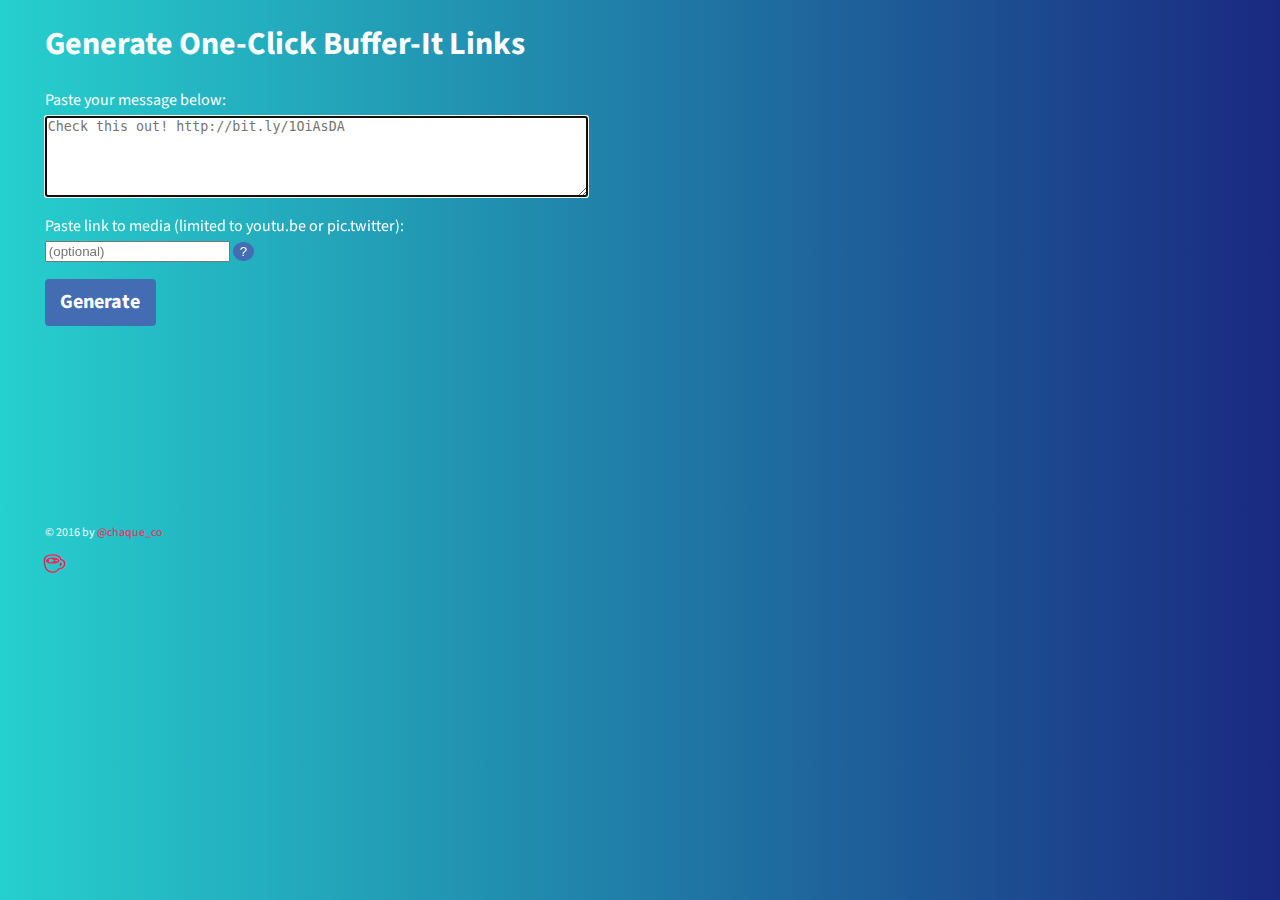
<file: buffer-it-backup/index.html>
<!DOCTYPE html>
<html lang="en">
	<head>
		<meta charset="utf-8">
		<meta http-equiv="X-UA-Compatible" content="IE=edge">

		<title>Create One-Click Buffer-It Links</title>

		<meta name="description" content="Your most basic tool for generating one-click Buffer-it! links. Made for EC by Chaque.">
		<meta name="HandheldFriendly" content="True">
		<meta name="viewport" content="width=device-width, initial-scale=1.0">
		<link href='https://fonts.googleapis.com/css?family=Source+Sans+Pro:400,700' rel='stylesheet' type='text/css'>
		<link rel="stylesheet" href="css/style.css">
	</head>

	<body>
		
		<header class="header">
			<h1>Generate One-Click Buffer-It Links</h1>
		</header>

		<main class="main">
			<form class="form">
				<label for="message">Paste your message below:</label><br>
				<textarea id="message" autofocus rows="5" cols="65" placeholder="Check this out! http://bit.ly/1OiAsDA"></textarea><br>
				<label for="media">Paste link to media (limited to youtu.be or pic.twitter):</label><br>
				<input type="text" id="media" placeholder="(optional)">
				<input type="button" value="&#63;" onclick="deets()" id="q">
				<input type="button" onclick="hideMe()" value="Hide details" id="hide"><br>
				<div id="status"></div>
				<input id="generate" type="button" value="Generate" onclick="generateLink()"><br>

				<div id="hihi">
					<label for="finalLink">Here's your one-click Buffer-it! link:</label><br>
					<textarea id="finalLink" readonly rows="2" cols="50"></textarea><br>
					<input type="reset" value="Reset &#8634;" onclick="reset()" id="reset">
					<input type="button" value="Select All &#x2702;" onclick="selectAll()" id="select">
					<input type="button" value="Preview &#8605;" onclick="preV()" id="preview">
				</div>
			</form>
		</main>


		<footer class="footer">
			<p>&copy; 2016 by <a href="https://twitter.com/@chaque_co" target="_blank">@chaque_co</a><br><span>
				<a href="mailto:christinevalena@gmail.com" title="buy me coffee">&#9749;</a></span></p>
		</footer>

		<script src="js/etc.js"></script>
		<script src="js/generate.js"></script>
		
	</body>
</html>
</file>
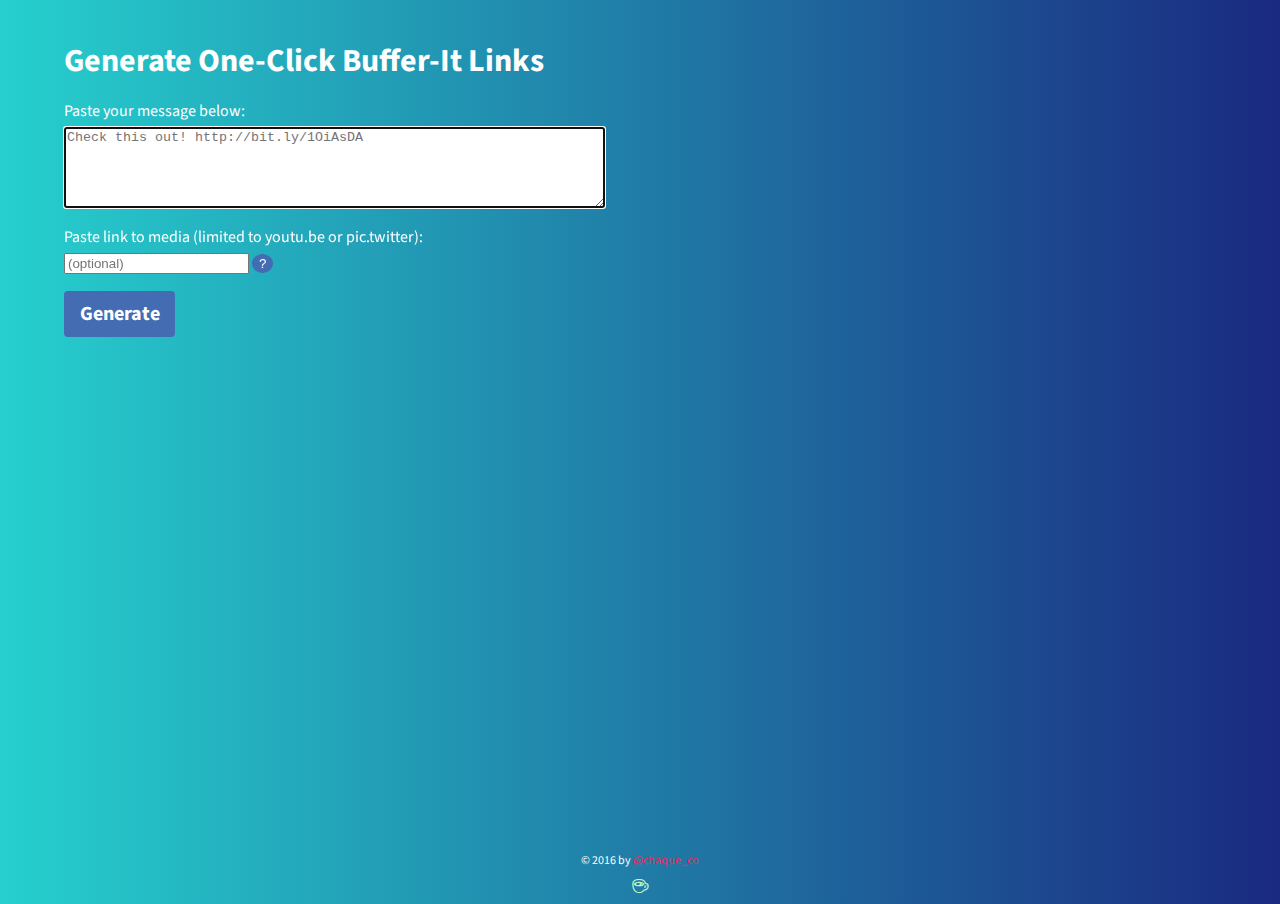
<file: buffer-it/index.html>
<!DOCTYPE html>
<html lang="en">
	<head>
		<meta charset="utf-8">
		<meta http-equiv="X-UA-Compatible" content="IE=edge">

		<title>Create One-Click Buffer-It Links</title>

		<meta name="description" content="Your most basic tool for generating one-click Buffer-it! links. Made for EC by Chaque.">
		<meta name="HandheldFriendly" content="True">
		<meta name="viewport" content="width=device-width, initial-scale=1.0">
		<link href='https://fonts.googleapis.com/css?family=Source+Sans+Pro:400,700' rel='stylesheet' type='text/css'>
		<link rel="stylesheet" href="css/style.css">
	</head>

	<body>
		<div class="page-wrap">
		<header class="header">
			<h1 id="main-h1">Generate One-Click Buffer-It Links</h1>
		</header>

		<main class="main">
			<form class="form">
				<label for="message">Paste your message below:</label><br>
				<textarea id="message" autofocus rows="5" cols="65" placeholder="Check this out! http://bit.ly/1OiAsDA"></textarea><br>
				<label for="media">Paste link to media (limited to youtu.be or pic.twitter):</label><br>
				<input type="text" id="media" placeholder="(optional)">
				<input type="button" value="&#63;" onclick="deets()" id="q">
				<input type="button" onclick="hideMe()" value="Hide details" id="hide"><br>
				<div id="status"></div>
				<input id="generate" type="button" value="Generate" onclick="generateLink()"><br>

				<div id="hihi">
					<label for="finalLink">Here's your one-click Buffer-it! link:</label><br>
					<textarea id="finalLink" readonly rows="2" cols="50"></textarea><br>
					<input type="reset" value="Reset &#8634;" onclick="resetAll()" id="reset" title="Closes preview window">
					<input type="button" value="Select All &#x2702;" onclick="selectAll()" id="select">
					<input type="button" value="Preview &#8605;" onclick="preV()" id="preview">
				</div>
			</form>
		</main>
	</div>

		<footer class="footer">
			<p>&copy; 2016 by <a href="https://twitter.com/@chaque_co" target="_blank">@chaque_co</a><br><span>
				<a href="http://chaque.tip.me" target="_blank">&#9749;</a></span></p>
		</footer>

		<script src="js/etc.js"></script>
		<script src="js/generate.js"></script>
		<script src="js/more.js"></script>
		
	</body>
</html>
</file>
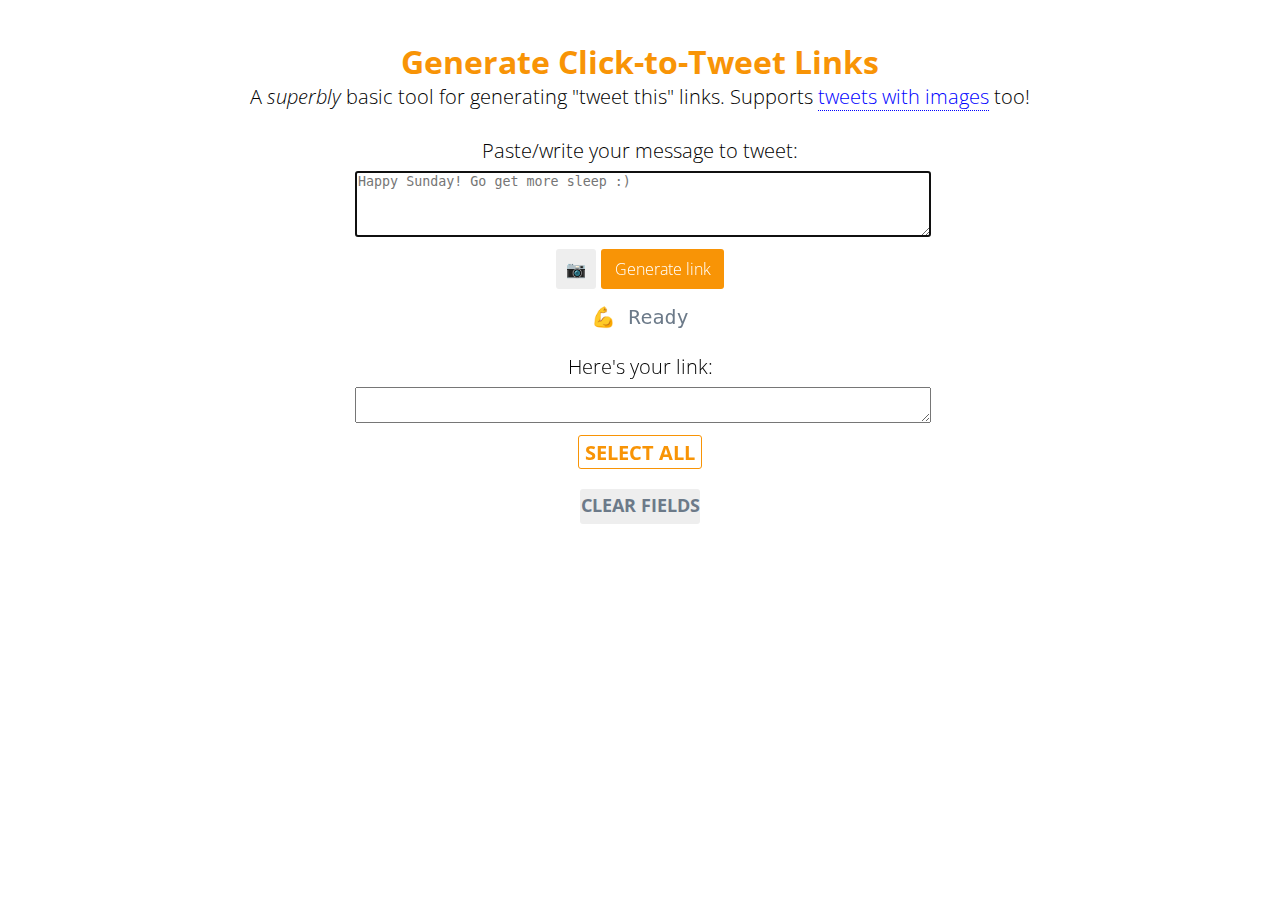
<file: clicktotweet/index.html>
<!DOCTYPE html>
<html lang="en">
	<head>
		<meta charset="utf-8">
		<meta http-equiv="X-UA-Compatible" content="IE=edge">

		<title>Click to Tweet</title>

		<meta name="description" content="">
		<meta name="HandheldFriendly" content="True">
		<meta name="viewport" content="width=device-width, initial-scale=1.0">
		<link href='https://fonts.googleapis.com/css?family=Open+Sans+Condensed:300,700,300italic' rel='stylesheet'>
		<link rel="stylesheet" href="style.css">
	</head>

	<body>
		<header class="header">
			<h1>Generate Click-to-Tweet Links</h1>
			<h2>A <span>superbly</span> basic tool for generating "tweet this" links. Supports <a class="info" title="Click to find out how" onclick="showInfo()">tweets with images</a> too!</h2>
		</header>

		<main class="main">
			<form id="clickToTweet">
				<fieldset>
					<label for="message">Paste/write your message to tweet:</label><br>
					<textarea id="message" autofocus maxlength="140" rows="4"></textarea><br>
					<button id="addPhoto" type="button" onclick="addImg()">&#128247;</button>
					<input id="generate" type="button" value="Generate link" onclick="generateLink()"><br>
					<p id="status">&#128170; Ready</p>
					<label for="link">Here's your link:</label><br>
					<textarea readonly id="link"></textarea><br>
					<input type="button" value="Select all" onclick="selectAll()" class="select">
					<i id="preview"></i><br>
					<div>
						<p class="clearAll"><a onclick="clearAll()">Clear fields</a></p>
					</div>
				</fieldset>
			</form>
		</main>

		<script src="script.js"></script>
		<script async src="https://platform.twitter.com/widgets.js"></script>
	</body>
</html>
</file>
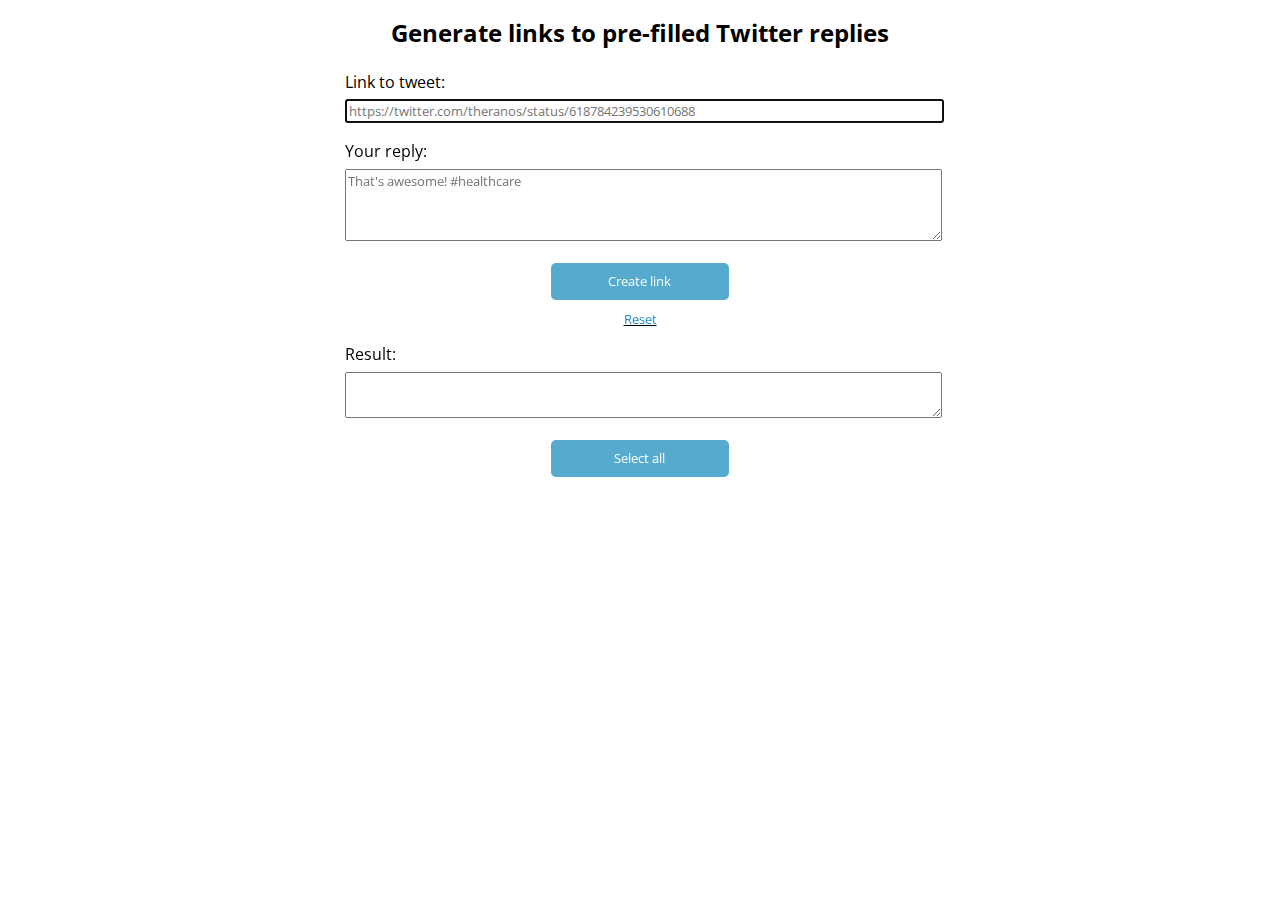
<file: replytotweet/index.html>
<!DOCTYPE html>
<html lang="en">
	<head>
		<meta charset="utf-8">
		<meta http-equiv="X-UA-Compatible" content="IE=edge">

		<title>Create links to pre-filled Twitter replies - by Chaque</title>

		<meta name="description" content="A simple tool to generate a link to a pre-filled Twitter reply">
		<meta name="HandheldFriendly" content="True">
		<meta name="viewport" content="width=device-width, initial-scale=1.0">

		<link rel="stylesheet" href="https://fonts.googleapis.com/css?family=Open+Sans:400,800">
		<link rel="stylesheet" href="style.css">
	</head>

	<body>
		<header>
			<h1>Generate links to pre-filled Twitter replies</h1>
		</header>

		<main class="wrapper">
			<form id="prefill">
				<fieldset>
					<label for="link">Link to tweet:</label>
					<input id="link" placeholder="https://twitter.com/theranos/status/618784239530610688" autofocus><br>
					<label for="reply">Your reply:<label>
					<textarea id="reply" maxlength="140" placeholder="That's awesome! #healthcare"></textarea><br>
					<input type="button" id="submit" value="Create link" onclick="doThis()"><br>
					<p><a onclick="clearFields()">Reset</a></p>
				</fieldset>
				<fieldset>
					<label for="result">Result:</label>
					<textarea readonly id="result"></textarea><br>
					<input type="button" id="select" value="Select all" onclick="selectAll()">
					<p id="preview"></p>
				</fieldset>
			</form>
		</main>

		<script>
		function doThis() {
			var link = document.getElementById("link");
			var statusId =  link.value;
			statusId = statusId.slice(-18);

			var reply = document.getElementById("reply");
			var userReply = reply.value;
			userReply = encodeURIComponent(reply.value);

			var webIntent = "https://twitter.com/intent/tweet?in_reply_to=";
			var newLink = webIntent + statusId + "&text=" + userReply;

			document.getElementById("result").innerHTML = newLink;
			document.getElementById("preview").innerHTML = '<a href="' + newLink + '"' + '>Preview</a>';
		}

		function selectAll() {
			document.getElementById("result").select();
		}

		function clearFields() {
			document.getElementById("prefill").reset();
			document.getElementById("result").innerHTML = '';
			document.getElementById("preview").innerHTML = '';
		}
		</script>
		<script async src="https://platform.twitter.com/widgets.js"></script>
	</body>
</html>
</file>
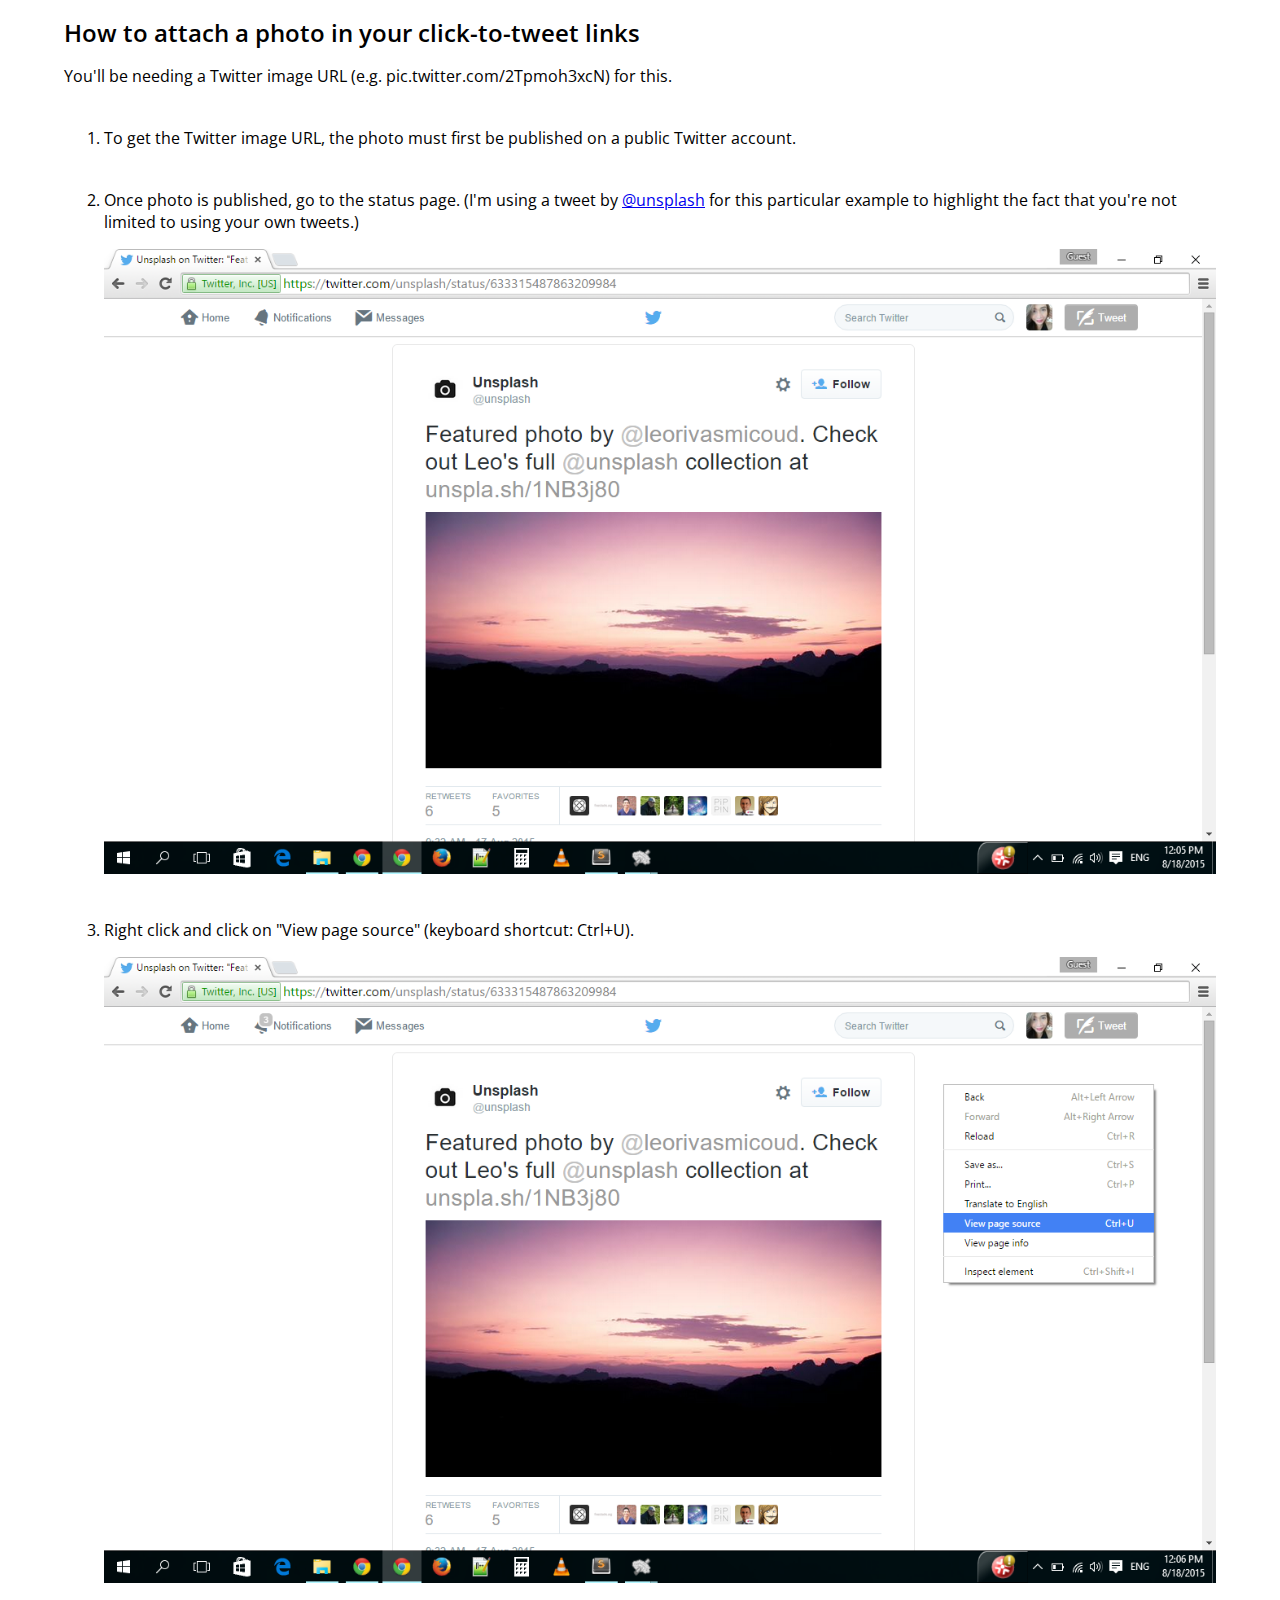
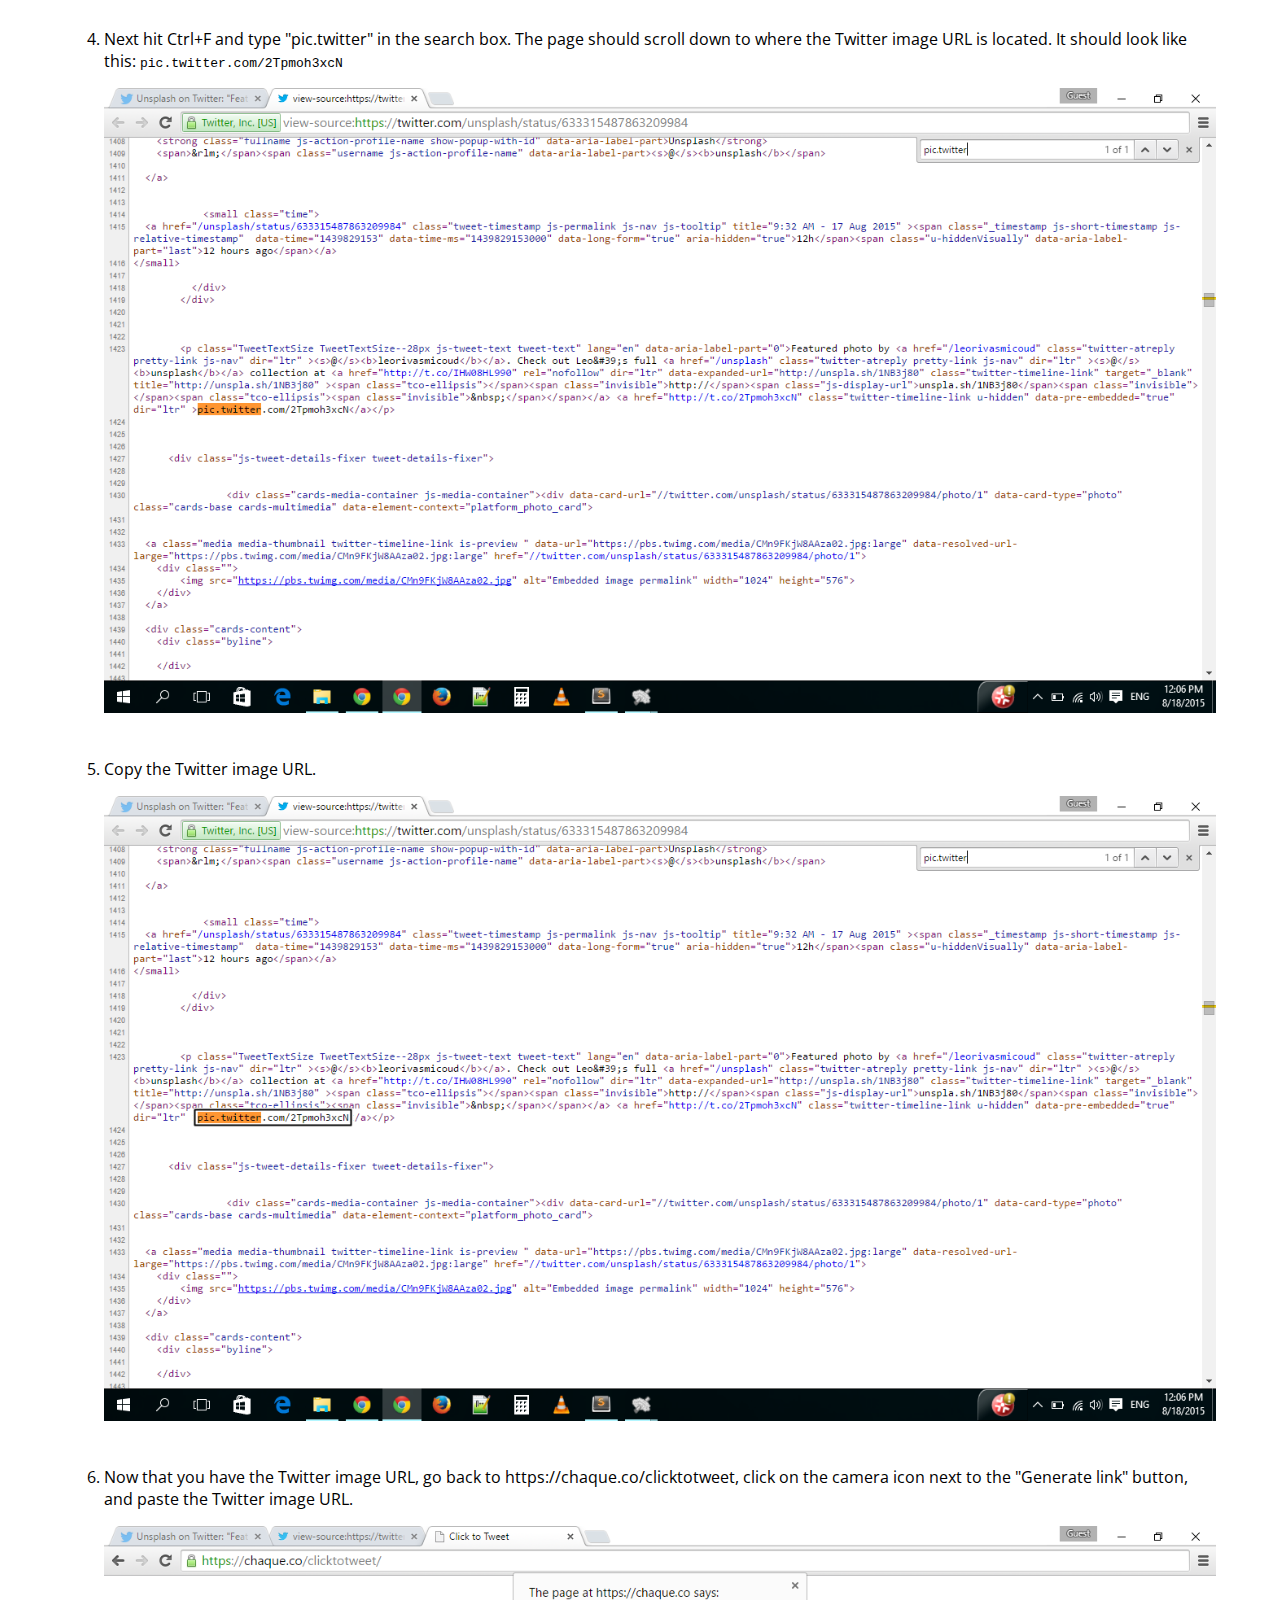
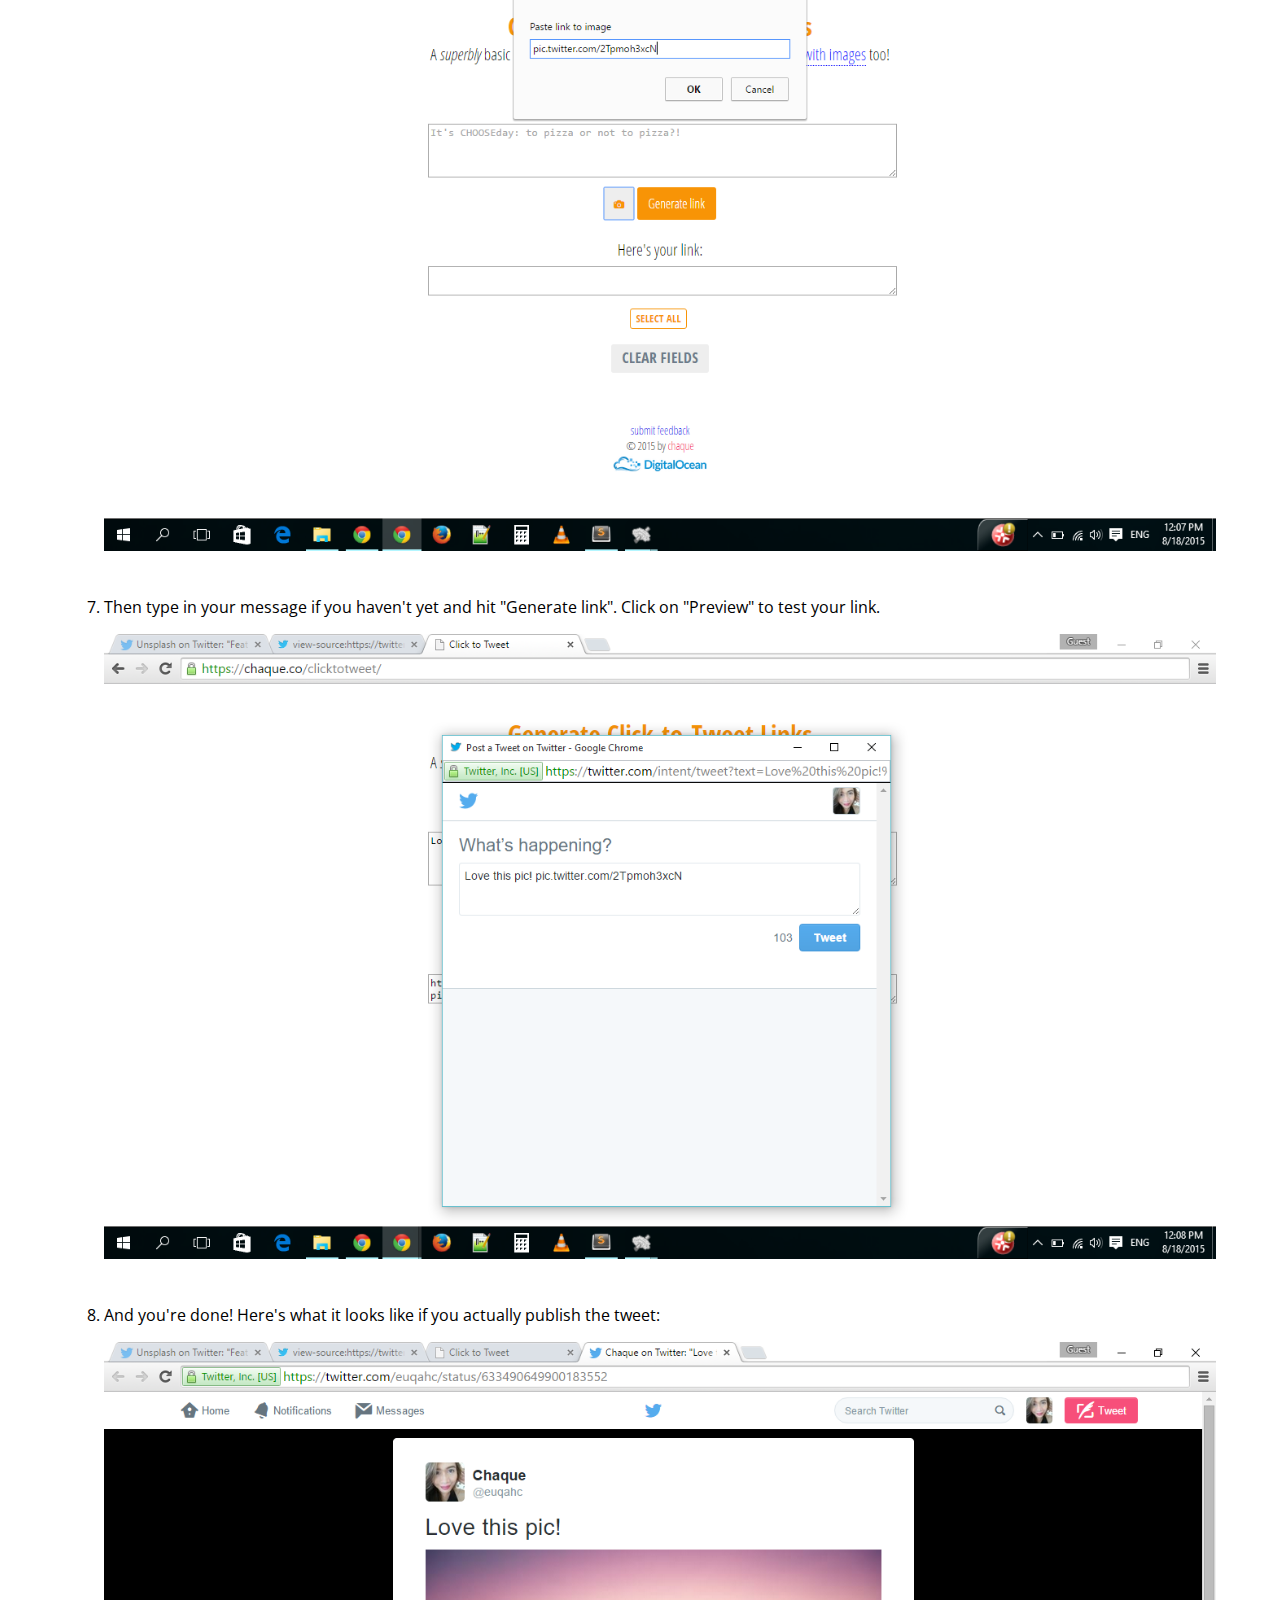
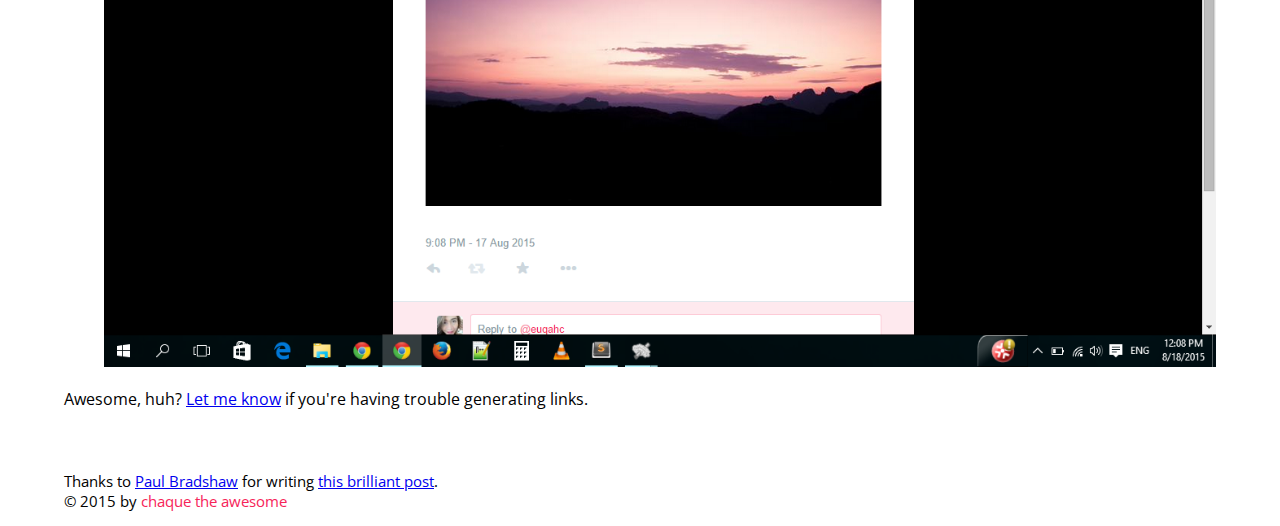
<file: clicktotweet/attachphoto/index.html>
<!DOCTYPE html>
<html lang="en">
	<head>
		<meta charset="utf-8">
		<meta http-equiv="X-UA-Compatible" content="IE=edge">

		<title>Attach a pic.twitter photo in your click-to-tweet links</title>

		<meta name="HandheldFriendly" content="True">
		<meta name="viewport" content="width=device-width, initial-scale=1.0">
		<link href='https://fonts.googleapis.com/css?family=Open+Sans:400,600' rel='stylesheet'>
		<link rel="stylesheet" href="style.css">
	</head>

	<body>
		<header>
			<h1>How to attach a photo in your click-to-tweet links</h1>
		</header>

		<main>
			<p>You'll be needing a Twitter image URL (e.g. pic.twitter.com/2Tpmoh3xcN) for this.</p>

			<ol>
				<li>
					<p>To get the Twitter image URL, the photo must first be published on a public Twitter account.</p>
				</li>
					
				<li>
					<p>Once photo is published, go to the status page. (I'm using a tweet by <a href="https://twitter.com/unsplash">@unsplash</a> for this particular example to highlight the fact that you're not limited to using your own tweets.)</p>
					<img src="img/1.png">
					
				</li>

				<li>
					<p>Right click and click on "View page source" (keyboard shortcut: Ctrl+U).</p>
					<img src="img/2.png">
					
				</li>

				<li>
					<p>Next hit Ctrl+F and type "pic.twitter" in the search box. The page should scroll down to where the Twitter image URL is located. It should look like this: <code>pic.twitter.com/2Tpmoh3xcN</code></p>
					<img src="img/3.png">
				</li>

				<li>
					<p>Copy the Twitter image URL.</p>
					<img src="img/4.png">
				</li>

				<li>
					<p>Now that you have the Twitter image URL, go back to https://chaque.co/clicktotweet, click on the camera icon next to the "Generate link" button, and paste the Twitter image URL.</p>
					<img src="img/5.png">
				</li>

				<li>
					<p>Then type in your message if you haven't yet and hit "Generate link". Click on "Preview" to test your link.</p>
					<img src="img/6.png">
				</li>

				<li>
				<p>And you're done! Here's what it looks like if you actually publish the tweet:</p>
					<img src="img/7.png">
				</li>
			</ol>

			<p>Awesome, huh? <a href="mailto:hello@chaque.co">Let me know</a> if you're having trouble generating links.</p>

		</main>

		<footer>
			<p>Thanks to <a href="https://twitter.com/@PaulBradshaw" target="_blank">Paul Bradshaw</a> for writing <a href="http://onlinejournalismblog.com/2015/02/11/how-to-make-a-tweetable-image-in-your-blog-post/" target="_blank">this brilliant post</a>.<br>&copy; 2015 by <a class="c" href="https://chaque.co">chaque the awesome</a></p>
		</footer>
		
	</body>
</html>
</file>
<file: buffer-it-backup/css/style.css>
html {
	height: 100vh;




background: #1A2980; /* fallback for old browsers */
background: -webkit-linear-gradient(to left, #1A2980 , #26D0CE); /* Chrome 10-25, Safari 5.1-6 */
background: linear-gradient(to left, #1A2980 , #26D0CE); /* W3C, IE 10+/ Edge, Firefox 16+, Chrome 26+, Opera 12+, Safari 7+ */
        
        
	
	
}
body {
	font-family: 'Source Sans Pro', sans-serif;
	color: #fff;
	max-width: 80%;
	margin-left: 3.5%;
}
form {
	max-width: 600px;
}
form #message, form #finalLink {
	max-width: 100%;
}
.form > textarea, .form > input:not(#q), .form > input:not(#hide) {
	margin: .3rem 0 0.75rem 0;
}

#hide {
	display: none;
	border-radius: 2px;
}
#q, #hide {
	background: #446CB3;
	color: #fff;
	border: 1px solid #446CB3;
}
#generate {
	font-size: 1.25rem;
	background: #446CB3;
	border: 2px solid #446CB3;
	color: #fff;
}
#generate:hover {
	background: #3498DB;
	border: 2px solid #3498DB;
}
#hide, #reset, #select, #preview {
	background: #fff;
	color: #446CB3;
}
#generate, #reset, #select, #preview{
	padding: .45rem .85rem;
	font-family: 'Source Sans Pro', sans-serif;
	border-radius: 4px;
	font-weight: bold;
}
#q {
	border-radius: 100%;
}
#reset, #select, #preview {
	font-size: 1rem;
	border: 1.5px solid #eee;
	background: #eee;
	line-height: 1.5rem;

}
input[type="button"]:hover, button:hover, #reset, #select, #preview {
	cursor: pointer;
}
#status {
	font-size: .95rem;
	font-family: monospace;
	max-width: 445px;
	color: #000;
	border-radius: 3px;
}
.footer p {
	font-size: .75rem;
	margin-top: 8%;
}
.footer a {
	color: #F62459;
	text-decoration: none;
}
.footer span a{
	font-size: 2rem;
}
#hihi {
	visibility: hidden;
}
</file>
<file: buffer-it/css/style.css>
* {
  margin: 0;
}
html, body {
  height: 100%;
}
.page-wrap {
  min-height: 100%;
  margin-bottom: -3rem;
}
.page-wrap:after {
  content: "";
  display: block;
}
.footer, .page-wrap:after {
  height: 3rem; 
}
.footer {
	text-align: center;
}











html {




background: #1A2980; /* fallback for old browsers */
background: -webkit-linear-gradient(to left, #1A2980 , #26D0CE); /* Chrome 10-25, Safari 5.1-6 */
background: linear-gradient(to left, #1A2980 , #26D0CE); /* W3C, IE 10+/ Edge, Firefox 16+, Chrome 26+, Opera 12+, Safari 7+ */
        
        
	
	
}
body {
	font-family: 'Source Sans Pro', sans-serif;
	color: #fff;
}

#main-h1 {
	padding: 3% 0 0 5%;
}
.main {
	padding: 1rem 0 0 5%;
}
form {
	max-width: 600px;
}

.form > textarea, .form > input:not(#q), .form > input:not(#hide) {
	margin: .3rem 0 0.75rem 0;
}

#hide {
	display: none;
	border-radius: 2px;
}
#q, #hide {
	background: #446CB3;
	color: #fff;
	border: 1px solid #446CB3;
}
#generate {
	font-size: 1.25rem;
	background: #446CB3;
	border: 2px solid #446CB3;
	color: #fff;
}
#generate:hover {
	background: #3498DB;
	border: 2px solid #3498DB;
}
#hide, #reset, #select, #preview {
	background: #fff;
	color: #446CB3;
}
#generate, #reset, #select, #preview{
	padding: .45rem .85rem;
	font-family: 'Source Sans Pro', sans-serif;
	border-radius: 4px;
	font-weight: bold;
}
#q {
	border-radius: 100%;
}
#reset, #select, #preview {
	font-size: 1rem;
	border: 1.5px solid #eee;
	background: #eee;
	line-height: 1.5rem;

}
input[type="button"]:hover, button:hover, #reset, #select, #preview {
	cursor: pointer;
}
#status {
	font-size: .95rem;
	font-family: monospace;
	max-width: 445px;
	color: #000;
	border-radius: 3px;
}
.footer p {
	font-size: .75rem;
}
.footer a {
	color: #F62459;
	text-decoration: none;
}
.footer span a{
	font-size: 1.5rem;
	color: #C8F7C5;

}
.footer span a:hover {
	color:#F62459;

}
#hihi {
	visibility: hidden;
}





@media only screen and (max-width: 600px) {
	form #message, form #finalLink {
	max-width: 95%;
}
	#status {
		max-width: 300px;
	}
}
@media only screen and (max-width: 400px) {
	#status {
		max-width: 80%;
	}
}
</file>
<file: clicktotweet/style.css>
/*general*/
* {
	margin: 0;
	font-family: 'Open Sans Condensed', sans-serif;
	font-weight: 300;

}
html {
	text-align: center;
}
a {
	text-decoration: none;
}
span {
	font-style: italic;
}

/*header*/
h1 {
	font-weight: 700;
	margin-top: 2.5rem;
	color: #F89406;
}
h2 {
	margin-bottom: 1em;
	font-size: 1.25rem;
}
.header {
	max-width: 95%;
}
.info {
	font-style: normal;
	border-bottom: 1px dotted blue;
	color: blue;
}
#status {
	line-height: 2em;
	color: #6C7A89;;
	margin-bottom: 1rem;
}

/*main*/
.main div {
	margin-top: 1em;
}
.main div p a {
	font-size: 1.15rem;
}
.main {
	max-width: 600px;
	margin-top: 1em;
	font-size: 1.25rem;
}

/*form*/
fieldset {
	border:none;
}
form textarea {
	width: 100%;
	margin: 0.5em 0 0.5em 0;
}
#generate {
	margin-bottom: .5rem;
}

/*buttons*/
input[type="button"]:not(.select), #addPhoto {
	font-size: 1rem;
	border: none;
	border-radius: 3px;
	background: #F89406;
	color: #fff;
	padding: 0.55em 0.85em;
}
input[type="button"]:hover:not(.select) {
	background: #E67E22;
}
.main button[type="button"] a, .select {
	color: #F89406;
	font-weight: 700;
}
.select, button[type="button"] {
	padding: 0.15rem 0.4rem;
	border: 1px solid #F89406;
	background: #fff;
	text-transform: uppercase;
	border-radius: 3px;
	font-size: 1.25rem;
}
#addPhoto {
	padding: 0.55em 0.65em;
	background: #eee;
	color: #F89406;
}
.clearAll {
	max-width: 120px;
	color: #6C7A89;
	background: #eee;
	border-radius: 3px;
	border-color: #F89406;
	padding-top: 2px;
	padding-bottom: 6px;
	text-transform: uppercase;
}
.clearAll a {
	font-weight: 700;
}

/*footer*/
.footer {
	font-size: 0.85rem;
	margin-top: 3rem;
}
.footer img {
	height: 18px;
	margin: .25rem 0 .5rem 0;
}
.footer .c{
	color: #F62459;
}

/*DRY*/
.header, .clearAll, .main {
	margin: 0 auto;
}
#message, #link, #status {
	font-family: monospace;
}
.info:hover,
#addPhoto:hover,
fieldset p:not(#status):hover,
input[type="button"] {
	cursor: pointer;
}
</file>
<file: replytotweet/style.css>
* {
	margin: 0;
	font-family: 'Open Sans', sans-serif;
}
html, body {
	height: 100%;
	width: 100%;
}
header {
	padding: 1em;
}
h1 {
	font-size: 1.5rem;
}
h1, .footer p {
	text-align: center;
}
form input, form textarea {
	width: 100%;
	margin: 0.5em 0 1.25em 0;
}
input[type="button"] {
	width: 30%;
	margin: 0 35% 0 35%;
	padding: 0.75em 0.5em;
	font-size: 0.8rem;
	border: none;
	border-radius: 5px;
	background: #55aace;
	color: #fff;
}
input[type="button"]:hover,
input[type="button"]:active,
input[type="button"]:focus {
	background: #1E8BC3;
}
a {
	text-decoration: none;
}
.wrapper {
	max-width: 615px;
	margin: 0 auto;
}
.footer {
	font-size: 0.6em;
	padding-top: 2.5em;
}
#reply {
	height: 5em;
}
#result {
	height: 3em;
}
#prefill fieldset {
	border: none;
}
#prefill p {
	font-size: 0.8rem;
	text-align: center;
	margin-top: 0.75em;
	text-decoration: underline;
}
#prefill p:hover,
input[type="button"] {
	cursor: pointer;
}
#prefill a,
#prefill a:active,
#prefill a:visited,
#prefill a:focus {
	color: #1E8BC3;
	text-decoration: none;
}
#prefill a:hover {
	color: #55aace;
}
</file>
<file: clicktotweet/attachphoto/style.css>
body {
	max-width: 90%;
	margin: 0 auto;
	font-family: 'Open Sans', sans-serif;
	font-weight: 400;
}
img {
	width: 100%;
}
li {
	margin-top: 2.5em;
}
h1 {
	font-size: 1.5em;
	font-weight: 600;
}
footer {
	font-size: .95rem;
	margin-top: 4em;
}
.c {
	color: #F62459;
	text-decoration: none;
}
</file>
